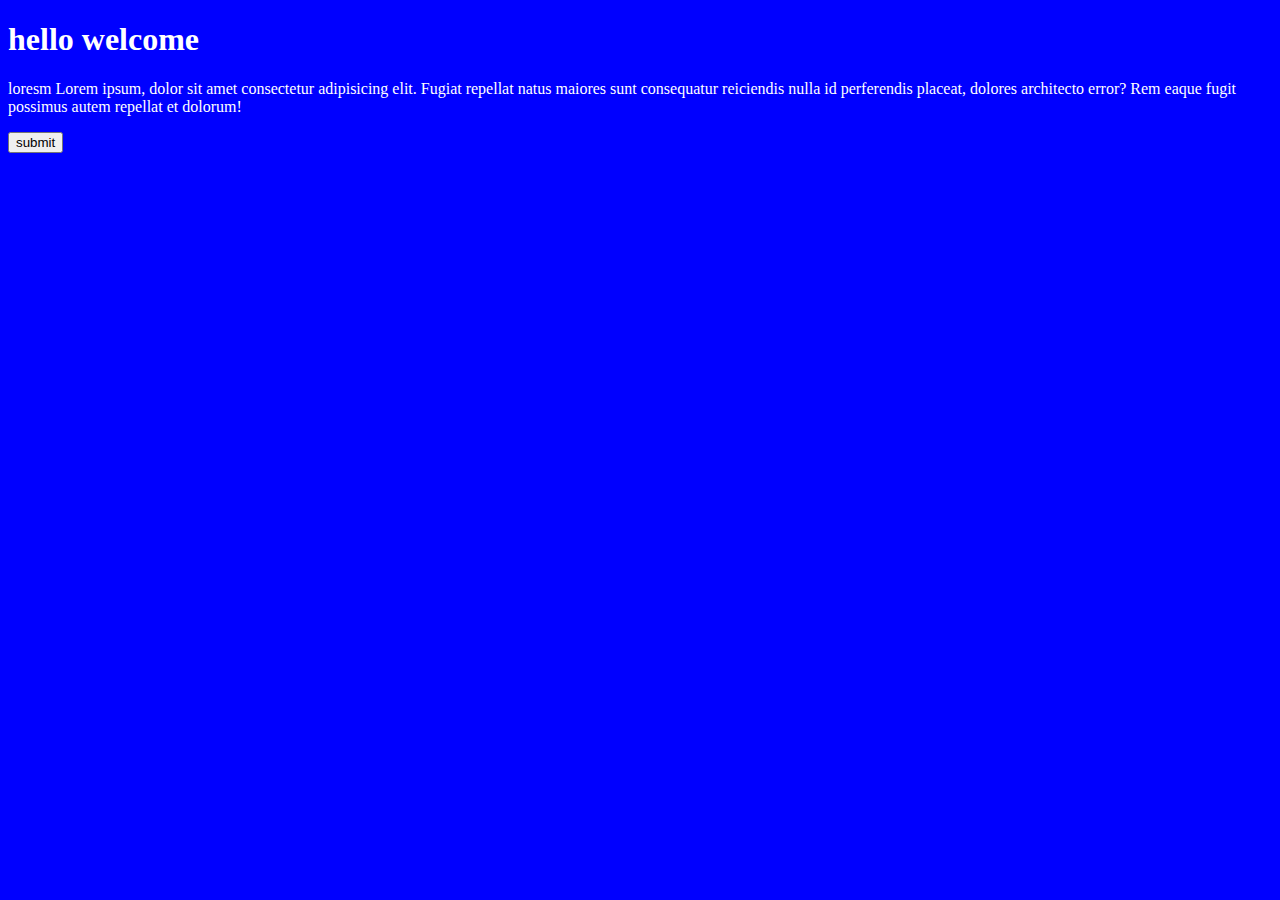
<file: index.html>
<!DOCTYPE html>
<html lang="en">
<head>
    <meta charset="UTF-8">
    <meta name="viewport" content="width=device-width, initial-scale=1.0">
    <title>Document</title>
    <link rel="stylesheet" href="style.css">
    <script src="main.js"></script>
</head>
<body>
    <h1>hello welcome</h1>
    <p>
        loresm
        Lorem ipsum, dolor sit amet consectetur adipisicing elit. Fugiat repellat natus maiores sunt consequatur reiciendis nulla id perferendis placeat, dolores architecto error? Rem eaque fugit possimus autem repellat et dolorum!
    </p>
    <button onclick="hello()">submit</button>
    <form action=""></form>
</body>
</html>
</file>
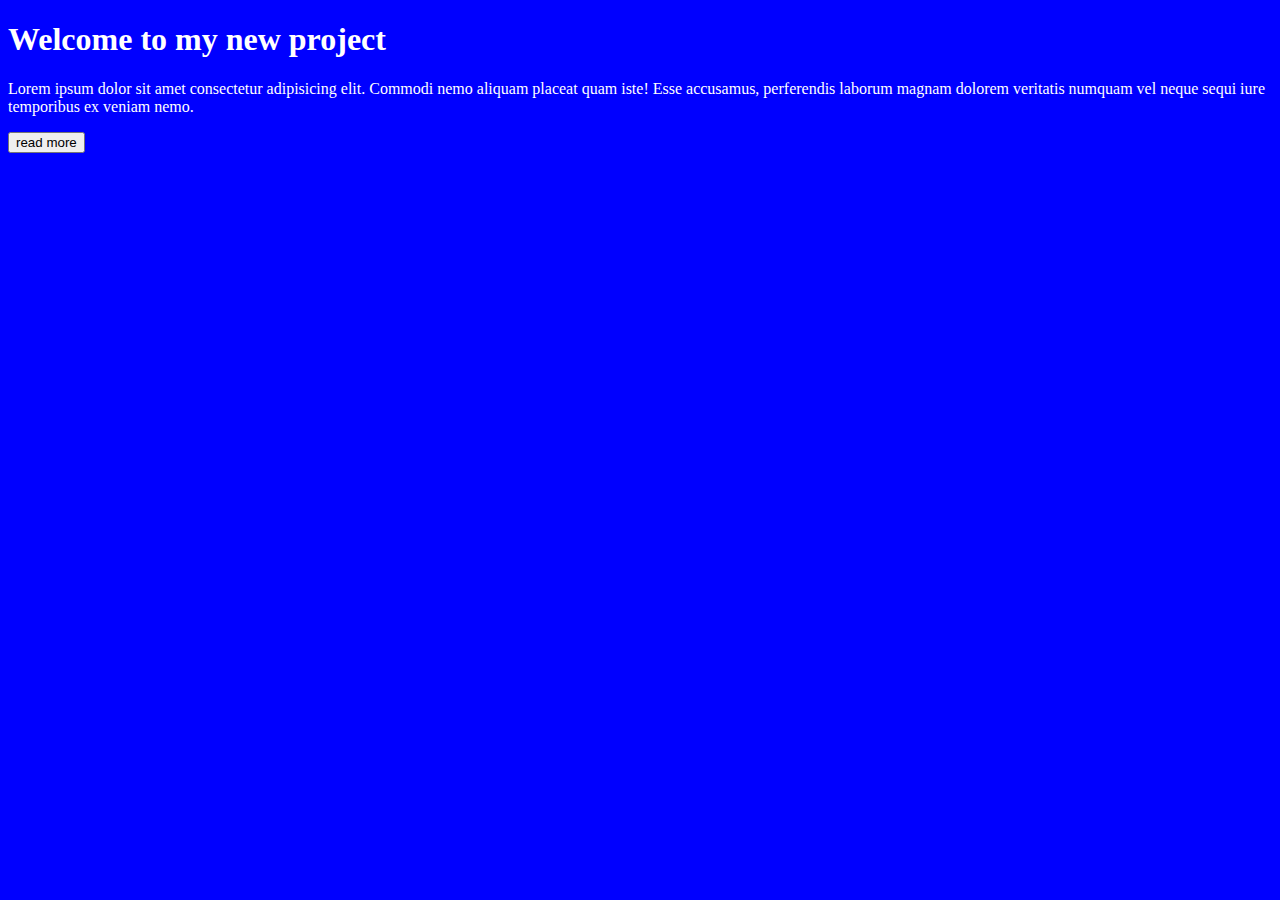
<file: main.html>
<!DOCTYPE html>
<html lang="en">
<head>
    <meta charset="UTF-8">
    <meta name="viewport" content="width=device-width, initial-scale=1.0">
    <title>Document</title>
    <link rel="stylesheet" href="style.css">
    <script src="main.js"></script>
</head>
<body>
    <h1>Welcome to my new project</h1>
    <p>Lorem ipsum dolor sit amet consectetur adipisicing elit. Commodi nemo aliquam placeat quam iste! Esse accusamus, perferendis laborum magnam dolorem veritatis numquam vel neque sequi iure temporibus ex veniam nemo.</p>
    <button>read more</button>
</body>
</html>
</file>
<file: style.css>
body{
    background-color: blue;
    color: white;

}
</file>
